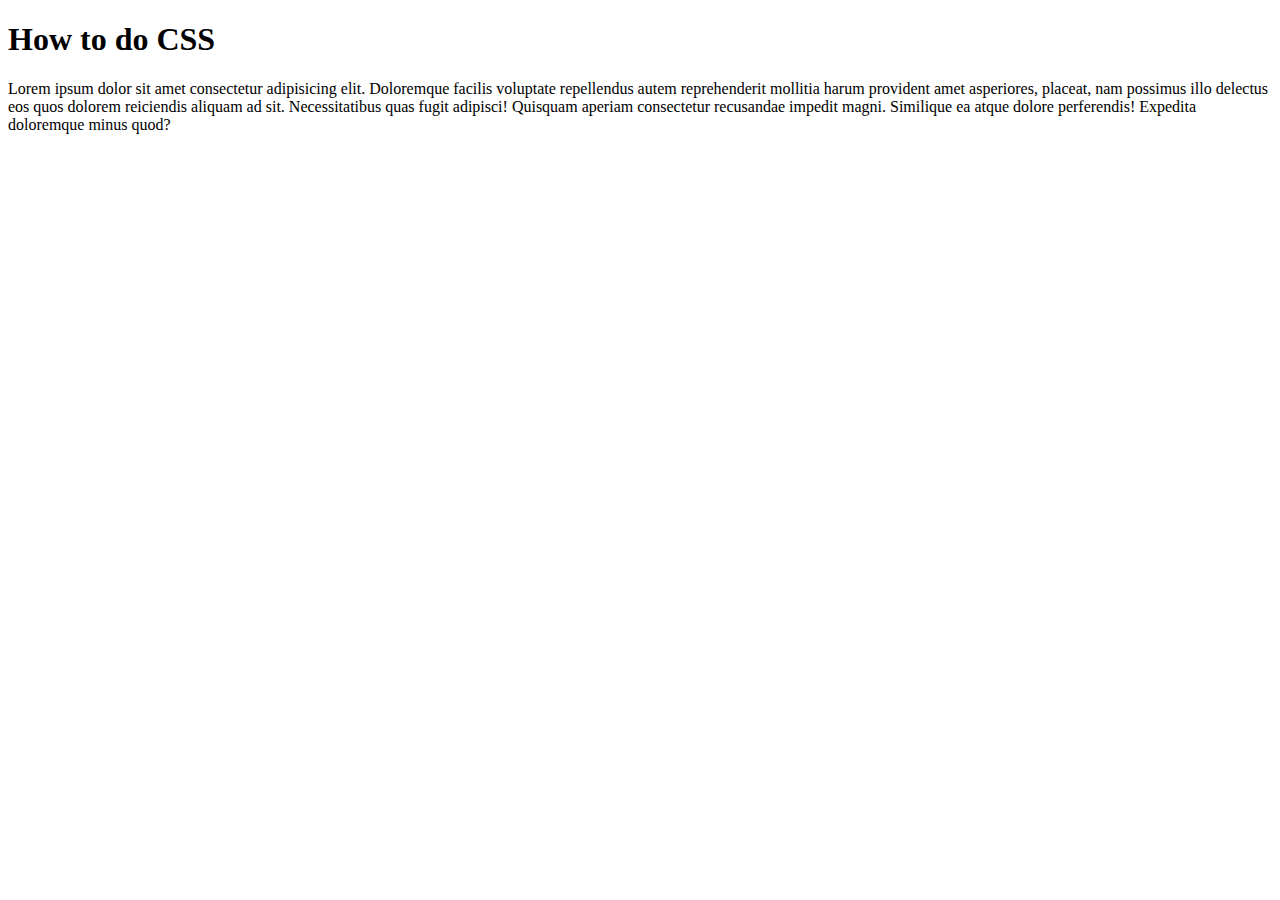
<file: pages/contact.html>
<!DOCTYPE html>
<html lang="en">

<head>
    <meta charset="UTF-8">
    <meta http-equiv="X-UA-Compatible" content="IE=edge">
    <meta name="viewport" content="width=<device-width>, initial-scale=1.0">
    <title>CSS Practice</title>
</head>

<body>
    <section>
        <article>
            <h1> How to do CSS</h1>
            <P>
                Lorem ipsum dolor sit amet consectetur adipisicing elit. Doloremque facilis voluptate repellendus autem
                reprehenderit mollitia harum provident amet asperiores, placeat, nam possimus illo delectus eos quos
                dolorem reiciendis aliquam ad sit. Necessitatibus quas fugit adipisci! Quisquam aperiam consectetur
                recusandae impedit magni. Similique ea atque dolore perferendis! Expedita doloremque minus quod?
            </P>
        </article>
    </section>
</body>

</html>
</file>
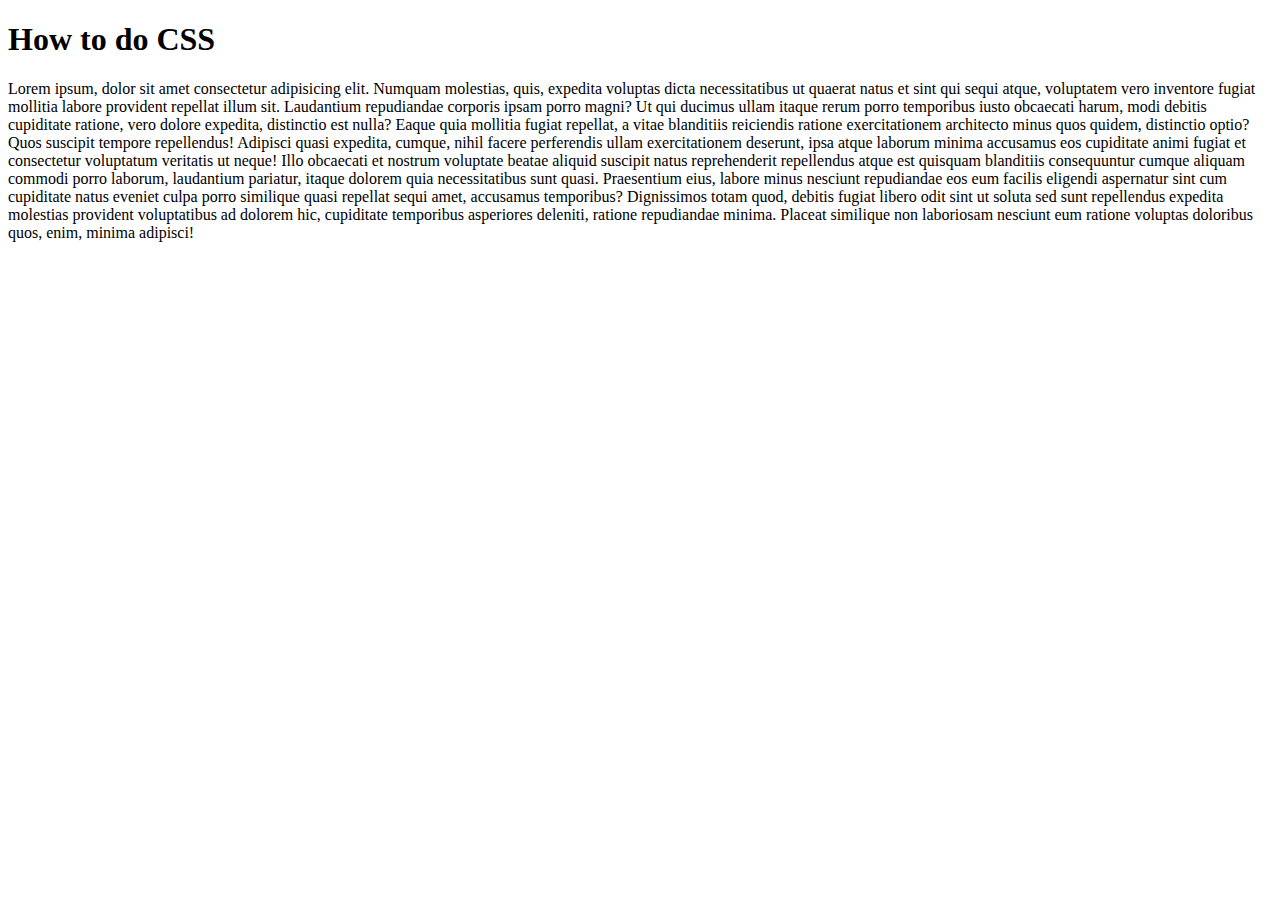
<file: pages/css-practics.html>
<!DOCTYPE html>
<html lang="en">

<head>
    <meta charset="UTF-8">
    <meta http-equiv="X-UA-Compatible" content="IE=edge">
    <meta name="viewport" content="width=device-width, initial-scale=1.0" />
    <title>CSS Practice</title>
</head>

<body>
    <section>
        <article>
            <h1> How to do CSS</h1>
            <P>
                Lorem ipsum, dolor sit amet consectetur adipisicing elit. Numquam molestias, quis, expedita voluptas
                dicta necessitatibus ut quaerat natus et sint qui sequi atque, voluptatem vero inventore fugiat mollitia
                labore provident repellat illum sit. Laudantium repudiandae corporis ipsam porro magni? Ut qui ducimus
                ullam itaque rerum porro temporibus iusto obcaecati harum, modi debitis cupiditate ratione, vero dolore
                expedita, distinctio est nulla? Eaque quia mollitia fugiat repellat, a vitae blanditiis reiciendis
                ratione exercitationem architecto minus quos quidem, distinctio optio? Quos suscipit tempore
                repellendus! Adipisci quasi expedita, cumque, nihil facere perferendis ullam exercitationem deserunt,
                ipsa atque laborum minima accusamus eos cupiditate animi fugiat et consectetur voluptatum veritatis ut
                neque! Illo obcaecati et nostrum voluptate beatae aliquid suscipit natus reprehenderit repellendus atque
                est quisquam blanditiis consequuntur cumque aliquam commodi porro laborum, laudantium pariatur, itaque
                dolorem quia necessitatibus sunt quasi. Praesentium eius, labore minus nesciunt repudiandae eos eum
                facilis eligendi aspernatur sint cum cupiditate natus eveniet culpa porro similique quasi repellat sequi
                amet, accusamus temporibus? Dignissimos totam quod, debitis fugiat libero odit sint ut soluta sed sunt
                repellendus expedita molestias provident voluptatibus ad dolorem hic, cupiditate temporibus asperiores
                deleniti, ratione repudiandae minima. Placeat similique non laboriosam nesciunt eum ratione voluptas
                doloribus quos, enim, minima adipisci!
            </P>
        </article>
    </section>
</body>

</html>
</file>
